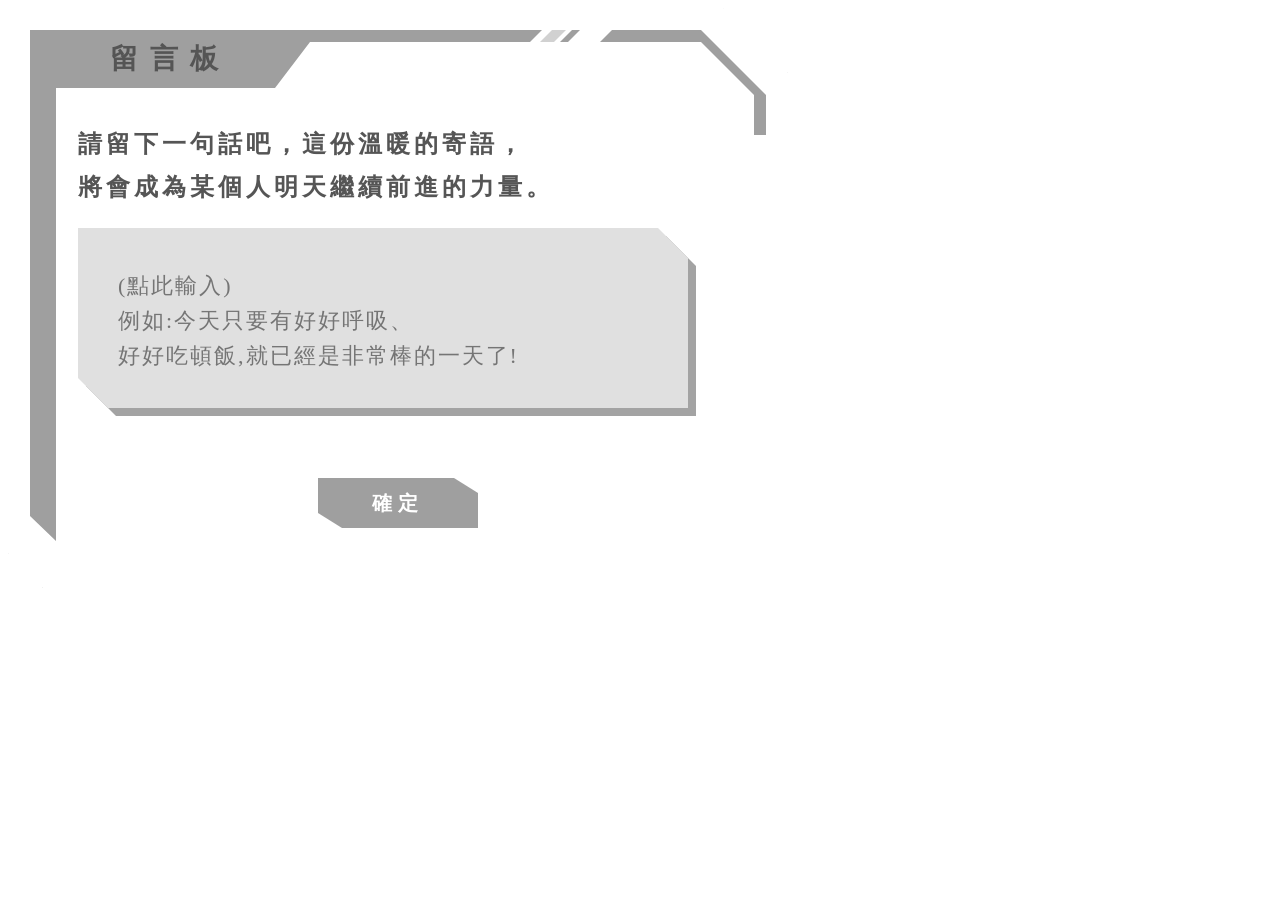
<file: components/board.html>
<!DOCTYPE html>
<html lang="zh-TW">
<head>
    <meta charset="UTF-8">
    <meta name="viewport" content="width=device-width, initial-scale=1.0">
    <title>究極對齊 - 完美機甲留言板</title>
    <link href="https://fonts.googleapis.com/css2?family=Noto+Sans+TC:wght@500;700;900&display=swap" rel="stylesheet">
    <style>
        /* ─── 1. 核心數學與色彩變數 (你的像素級遙控器) ─── */
        :root {
            /* 🎨 嚴格取色 */
            --bg-color: #ffffff;      /* 底板純白 */
            --frame-color: #9f9f9f;   /* 機甲邊框主灰色 */
            --slash-light: #d1d1d1;   /* 裝飾斜線淺灰 */
            --text-main: #555555;     /* 文字深灰 */
            --box-bg: #e0e0e0;        /* 留言框淺灰 */
            --box-shadow: #a3a3a3;    /* 留言框立體陰影 */

            /* 📐 幾何精算座標 (控制所有的完美留白與粗細) */
            --mg-x: 22px;             /* 左側與右側的白邊寬度 */
            --mg-y: 22px;             /* 頂部與底部的白邊高度 */
            --thick: 26px;            /* 左側粗柱的寬度 */
            --thin: 12px;             /* 頂部細線的厚度 */
            --title-w: 280px;         /* 標題區塊的寬度 */
            --title-h: 58px;          /* 標題區塊的高度 */
            --tr-cut: 65px;           /* 右上角大缺角的裁切尺寸 */
            --drop-h: 40px;           /* 右上角垂直向下的短線長度 */
        }

        /* ─── 2. 純白主畫布 ─── */
        .board-base {
            width: 780px;
            max-width: 95vw;
            height: 580px;
            background-color: var(--bg-color);
            position: relative;
            box-shadow: 0 20px 50px rgba(0,0,0,0.3); /* 讓畫布浮在背景上 */
            
            /* ✂️ 白板本身的裁切：保留左上完整，切除右上與左下 */
            clip-path: polygon(
                0 0, 
                calc(100% - var(--tr-cut)) 0, 
                100% var(--tr-cut), 
                100% 100%, 
                35px 100%, 
                0 calc(100% - 35px)
            );
        }

        /* ─── 3. 【神級】一體成型邊框矩陣 ─── */
        /* 這裡完全沒有拼湊！整圈邊框是用 12 個精確數學座標畫出來的，保證零裂縫 */
        .master-frame {
            position: absolute;
            top: 0; left: 0; right: 0; bottom: 0;
            background-color: var(--frame-color);
            pointer-events: none; /* 讓滑鼠能穿透邊框點擊輸入框 */
            
            clip-path: polygon(
                /* 1. 左上角起點 */
                var(--mg-x) var(--mg-y),
                /* 2. 頂部外緣直線走到右上缺口 */
                calc(100% - var(--mg-x) - var(--tr-cut)) var(--mg-y),
                /* 3. 右上外緣 45 度斜切 */
                calc(100% - var(--mg-x)) calc(var(--mg-y) + var(--tr-cut)),
                /* 4. 右側垂直往下走短線 */
                calc(100% - var(--mg-x)) calc(var(--mg-y) + var(--tr-cut) + var(--drop-h)),
                /* 5. 往內縮 (形成短線厚度) */
                calc(100% - var(--mg-x) - var(--thin)) calc(var(--mg-y) + var(--tr-cut) + var(--drop-h)),
                /* 6. 往上走回轉角處 */
                calc(100% - var(--mg-x) - var(--thin)) calc(var(--mg-y) + var(--tr-cut)),
                /* 7. 內部 45 度完美平行折返 */
                calc(100% - var(--mg-x) - var(--tr-cut)) calc(var(--mg-y) + var(--thin)),
                /* 8. 頂部細線走回標題區塊 */
                calc(var(--mg-x) + var(--title-w)) calc(var(--mg-y) + var(--thin)),
                /* 9. 標題區塊斜角往下 */
                calc(var(--mg-x) + var(--title-w) - 35px) calc(var(--mg-y) + var(--title-h)),
                /* 10. 標題區塊底部平線 */
                calc(var(--mg-x) + var(--thick)) calc(var(--mg-y) + var(--title-h)),
                /* 11. 左側粗柱內部線條往下走 */
                calc(var(--mg-x) + var(--thick)) calc(100% - var(--mg-y) - 25px),
                /* 12. 左側粗柱底部 45 度收尾 (露出下方的白色區塊) */
                var(--mg-x) calc(100% - var(--mg-y) - 50px)
            );
        }

        /* ─── 4. 標題與頂部裝飾 ─── */
        .title-text {
            position: absolute;
            top: var(--mg-y);
            left: var(--mg-x);
            height: var(--title-h);
            display: flex;
            align-items: center;
            padding-left: 80px; /* 推開左邊的粗柱 */
            font-size: 28px;
            font-weight: 900;
            letter-spacing: 12px;
            color: var(--text-main);
        }

        .slashes-deco {
            position: absolute;
            top: var(--mg-y);
            right: calc(var(--mg-x) + 160px); /* 控制斜線群組的位置 */
            height: var(--thin);
            width: 60px;
            background-color: var(--bg-color); /* 白色底，完美斬斷背後的灰色細線 */
            transform: skewX(-45deg);
            display: flex;
            align-items: center;
            padding-left: 10px;
            gap: 6px;
        }
        .slash-light { width: 14px; height: 100%; background-color: var(--slash-light); }
        .slash-dark { width: 8px; height: 100%; background-color: var(--frame-color); }

        /* ─── 5. 內容文字 ─── */
        .content-area {
            position: absolute;
            top: 115px;
            left: 70px;
        }
        .content-area p {
            font-size: 24px;
            font-weight: 700;
            color: var(--text-main);
            line-height: 1.8;
            letter-spacing: 4px;
            margin: 0;
        }

        /* ─── 6. 雙層機甲留言框 ─── */
        .input-wrapper {
            position: absolute;
            top: 220px;
            left: 70px;
            right: 100px;
            bottom: 180px;
            /* 原汁原味的深灰實體厚度 */
            filter: drop-shadow(8px 8px 0px var(--box-shadow));
        }

        .input-main {
            width: 100%;
            height: 100%;
            background-color: var(--box-bg);
            /* 留言框專屬的右上與左下缺角 */
            clip-path: polygon(0 0, calc(100% - 30px) 0, 100% 30px, 100% 100%, 30px 100%, 0 calc(100% - 30px));
        }

        .input-main textarea {
            width: 100%;
            height: 100%;
            background: transparent;
            border: none;
            resize: none;
            padding: 40px; /* 增加邊距防止文字被裁切角遮擋 */
            font-size: 22px;
            font-weight: 500;
            color: var(--text-main);
            outline: none;
            box-sizing: border-box;
            line-height: 1.6;
            letter-spacing: 2px;
            font-family: inherit;
            /* 隱藏捲動條 */
            scrollbar-width: none; /* Firefox */
            -ms-overflow-style: none; /* IE/Edge */
        }
        .input-main textarea::-webkit-scrollbar {
            display: none; /* Chrome/Safari */
        }

        /* ─── 7. 確定按鈕 (不影響原樣式) ─── */
        .confirm-btn-container {
            position: absolute;
            bottom: 60px;
            left: 50%;
            transform: translateX(-50%);
            width: 160px;
            height: 50px;
            cursor: pointer;
            z-index: 10;
        }
        .confirm-btn {
            width: 100%;
            height: 100%;
            background-color: var(--frame-color);
            color: white;
            display: flex;
            justify-content: center;
            align-items: center;
            font-weight: 900;
            font-size: 20px;
            letter-spacing: 6px;
            clip-path: polygon(0 0, 85% 0, 100% 30%, 100% 100%, 15% 100%, 0 70%);
            transition: transform 0.2s;
        }
        .confirm-btn:hover { transform: scale(1.05); }
        .confirm-btn:active { transform: scale(0.95); }
    </style>
</head>
<body>

    <div class="board-base">
        
        <div class="master-frame"></div>

        <div class="title-text">留言板</div>
        
        <div class="slashes-deco">
            <div class="slash-light"></div>
            <div class="slash-dark"></div>
        </div>

        <div class="content-area">
            <p>請留下一句話吧，這份溫暖的寄語，<br>
               將會成為某個人明天繼續前進的力量。</p>
        </div>

        <div class="input-wrapper">
            <div class="input-main">
                <textarea placeholder="(點此輸入)
例如:今天只要有好好呼吸、
好好吃頓飯,就已經是非常棒的一天了!"></textarea>
            </div>
        </div>

        <!-- 確定按鈕 -->
        <div class="confirm-btn-container" id="board-confirm-btn">
            <div class="confirm-btn">確定</div>
        </div>

    </div>

</body>
</html>
</file>
